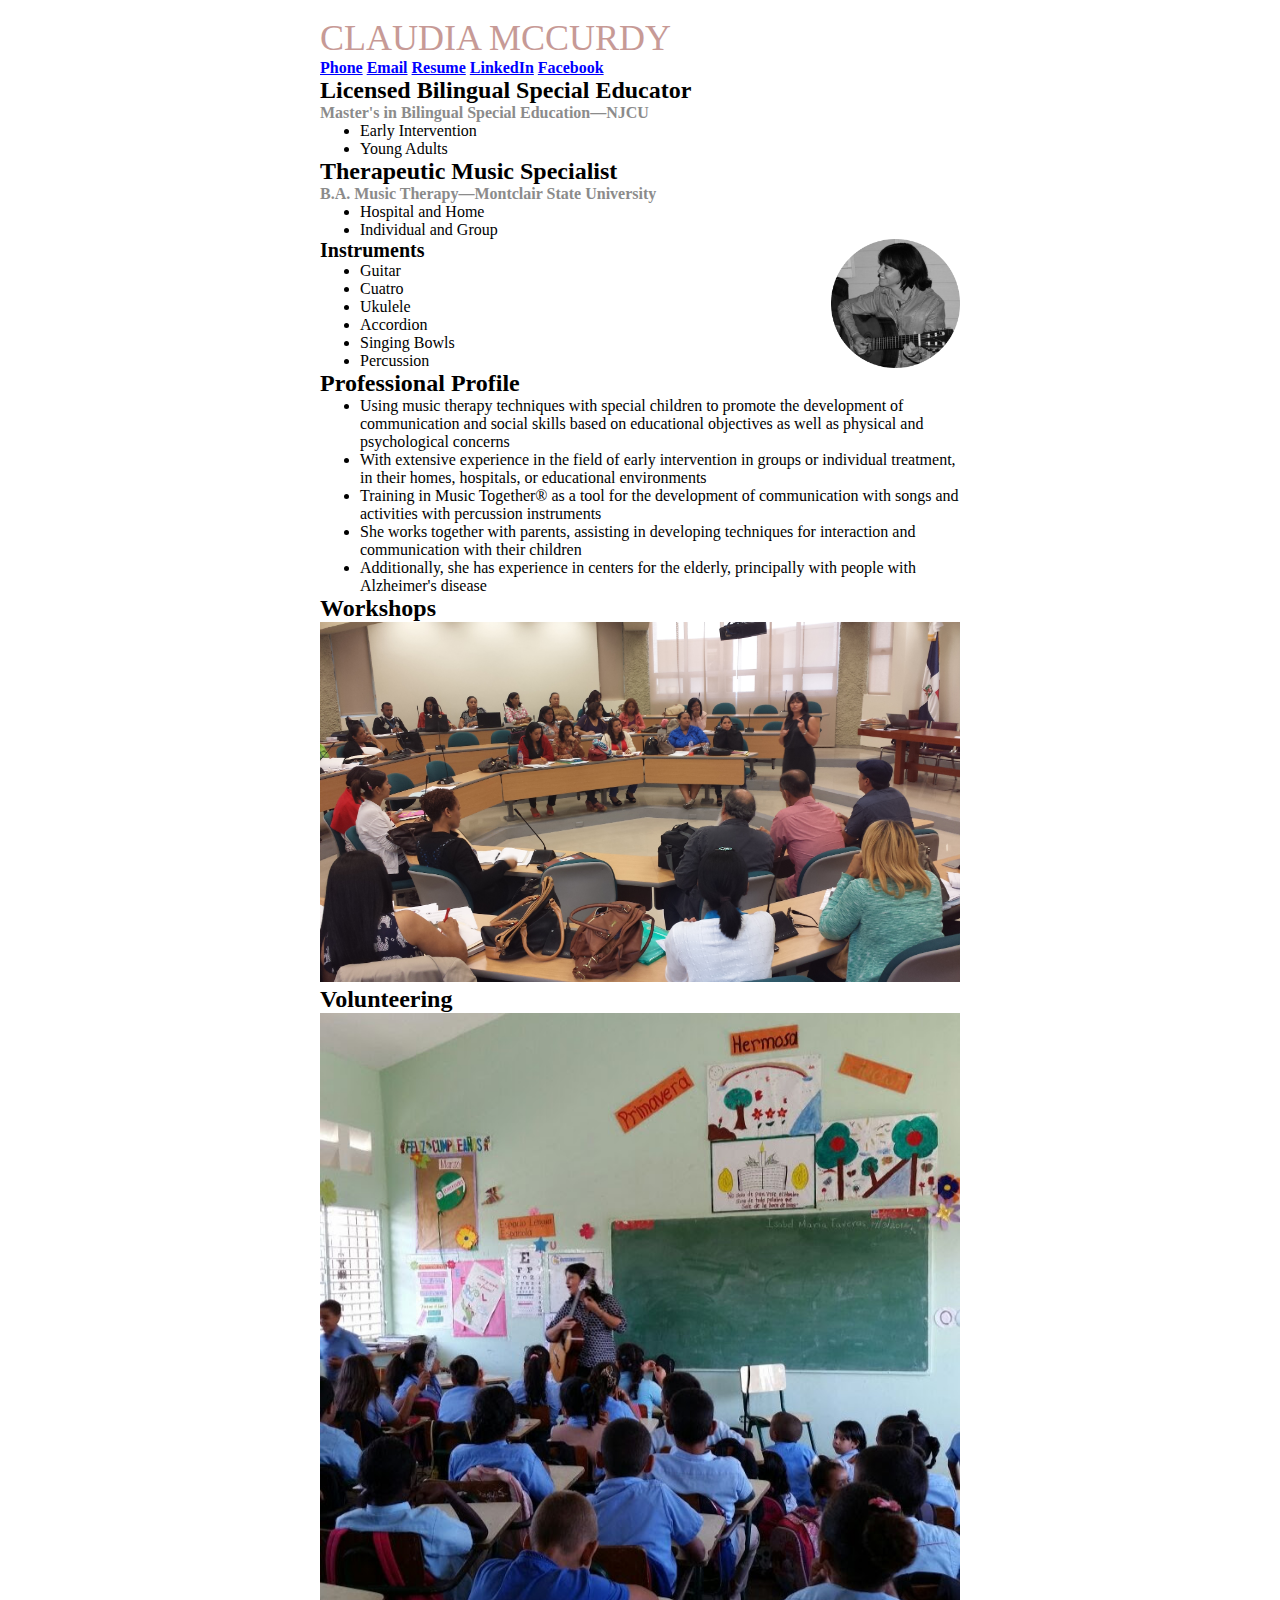
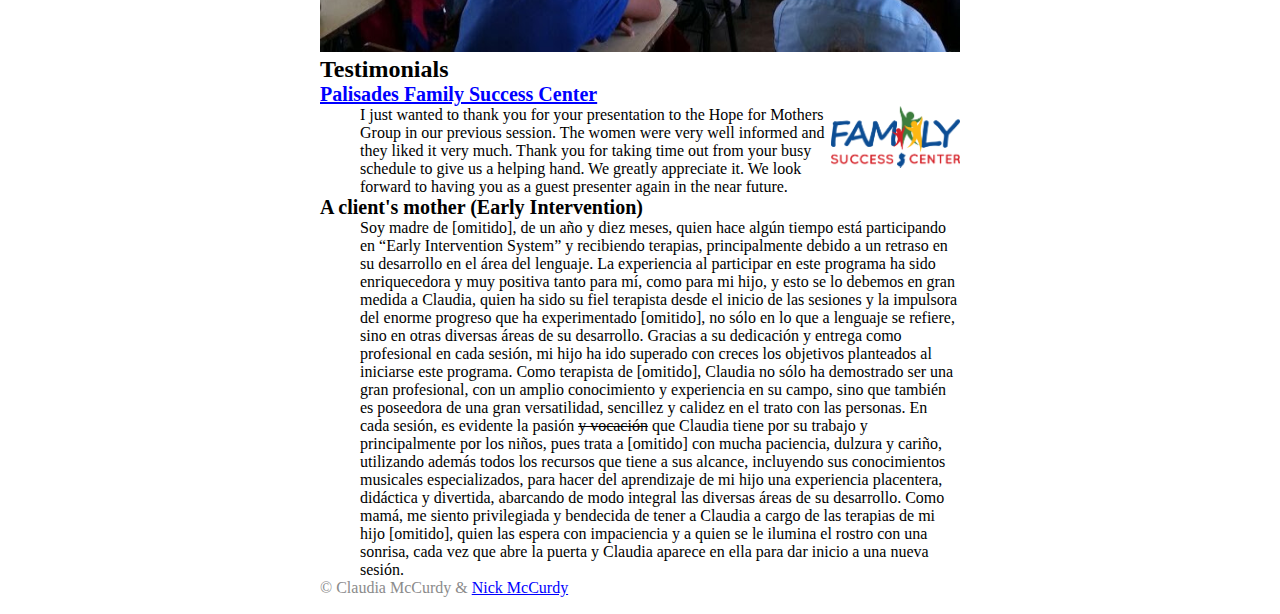
<file: index.html>
<!DOCTYPE html>
<html lang="en">
  <head>
    <meta charset="utf-8">
    <title>Claudia McCurdy</title>
    <meta name="description" content="Licensed Bilingual Special Educator & Therapeutic Music Specialist">
    <meta name="viewport" content="width=device-width, initial-scale=1">
    <link rel="shortcut icon" href="images/icon.png">

    <!-- css -->
    <link rel="stylesheet" href="index.css">

    <!-- Google tag (gtag.js) -->
    <script async src="https://www.googletagmanager.com/gtag/js?id=UA-105602247-1"></script>
    <script>
      window.dataLayer = window.dataLayer || [];
      function gtag(){dataLayer.push(arguments);}
      gtag('js', new Date());

     gtag('config', 'UA-105602247-1');
    </script>
  </head>

  <body>
    <main>
      <h1>Claudia McCurdy</h1>

      <nav>
        <a href="tel:+12014015482">Phone</a>
        <a href="mailto:claudiae713@gmail.com">Email</a>
        <a href="https://docs.google.com/document/d/16w6ratJ0QBVX0df1tr9c6VPKBvt5SxnXIXhY6tgJTiY/edit?usp=sharing">Resume</a>
        <a href="https://www.linkedin.com/in/claudia-mccurdy-a3935345/">LinkedIn</a>
        <a href="https://www.facebook.com/claudia.mccurdy.1">Facebook</a>
      </nav>

      <h2>Licensed Bilingual Special Educator</h2>
      <p class="subtitle">Master's in Bilingual Special Education—NJCU</p>
      <ul>
        <li>Early Intervention</li>
        <li>Young Adults</li>
      </ul>

      <h2>Therapeutic Music Specialist</h2>
      <p class="subtitle">B.A. Music Therapy—Montclair State University</p>
      <ul>
        <li>Hospital and Home</li>
        <li>Individual and Group</li>
      </ul>

      <img class="float" src="images/icon.png">

      <h3>Instruments</h3>
      <ul>
        <li>Guitar</li>
        <li translate="no">Cuatro</li>
        <li>Ukulele</li>
        <li>Accordion</li>
        <li>Singing Bowls</li>
        <li>Percussion</li>
      </ul>

      <h2>Professional Profile</h2>
      <ul>
        <li>Using music therapy techniques with special children to promote the development of communication and social skills based on educational objectives as well as physical and psychological concerns</li>
        <li>With extensive experience in the field of early intervention in groups or individual treatment, in their homes, hospitals, or educational environments</li>
        <li>Training in Music Together® as a tool for the development of communication with songs and activities with percussion instruments</li>
        <li>She works together with parents, assisting in developing techniques for interaction and communication with their children</li>
        <li>Additionally, she has experience in centers for the elderly, principally with people with Alzheimer's disease</li>
      </ul>

      <h2>Workshops</h2>
      <img src="images/dr_conference.jpg">

      <h2>Volunteering</h2>
      <img src="images/dr_classroom.jpg">

      <h2>Testimonials</h2>

      <h3><a href="https://preventionlinks.org/location/palisades-family-success-center/">Palisades Family Success Center</a></h3>
      <a href="https://preventionlinks.org/location/palisades-family-success-center/"><img class="float" src="images/palisades_fsc_logo.png"></a>
      <blockquote>
        <p>I just wanted to thank you for your presentation to the Hope for Mothers Group in our previous session. The women were very well informed and they liked it very much. Thank you for taking time out from your busy schedule to give us a helping hand. We greatly appreciate it. We look forward to having you as a guest presenter again in the near future.</p>
      </blockquote>

      <h3>A client's mother (Early Intervention)</h3>
      <blockquote lang="es">
        <p>Soy madre de [omitido], de un año y diez meses, quien hace algún tiempo está participando en “Early Intervention System” y recibiendo terapias, principalmente debido a un retraso en su desarrollo en el área del lenguaje. La experiencia al participar en este programa ha sido enriquecedora y muy positiva tanto para mí, como para mi hijo, y esto se lo debemos en gran medida a Claudia, quien ha sido su fiel terapista desde el inicio de las sesiones y la impulsora del enorme progreso que ha experimentado [omitido], no sólo en lo que a lenguaje se refiere, sino en otras diversas áreas de su desarrollo. Gracias a su dedicación y entrega como profesional en cada sesión, mi hijo ha ido superado con creces los objetivos planteados al iniciarse este programa. Como terapista de [omitido], Claudia no sólo ha demostrado ser una gran profesional, con un amplio conocimiento y experiencia en su campo, sino que también es poseedora de una gran versatilidad, sencillez y calidez en el trato con las personas. En cada sesión, es evidente la pasión <strike>y vocación</strike> que Claudia tiene por su trabajo y principalmente por los niños, pues trata a [omitido] con mucha paciencia, dulzura y cariño, utilizando además todos los recursos que tiene a sus alcance, incluyendo sus conocimientos musicales especializados, para hacer del aprendizaje de mi hijo una experiencia placentera, didáctica y divertida, abarcando de modo integral las diversas áreas de su desarrollo. Como mamá, me siento privilegiada y bendecida de tener a Claudia a cargo de las terapias de mi hijo [omitido], quien las espera con impaciencia y a quien se le ilumina el rostro con una sonrisa, cada vez que abre la puerta y Claudia aparece en ella para dar inicio a una nueva sesión.</p>
      </blockquote>
    </main>

    <footer>
      &copy; Claudia McCurdy & <a href="https://nickmccurdy.com/">Nick McCurdy</a>
    </footer>
  </body>
</html>
</file>
<file: index.css>
h1, h2, h3, p, blockquote, ul {
  margin: 0;
}

html {
  display: flex;
  justify-content: center;
}

body {
  font: 16px "EB Garamond", serif;
  padding: 9px;
}

main {
  max-width: 640px;
}

nav {
  font-weight: bold;
}

h1 {
  color: #C79A96;
  font-size: 36px;
  font-weight: normal;
  text-transform: uppercase;
}

h2 {
  font-size: 24px;
}

h3 {
  font-size: 20px;
}

footer, .subtitle {
  color: #8B8B8B;
}

.subtitle {
  font-weight: bold;
}

a {
  color: blue;
}

a:visited {
  color: purple;
}

img {
  width: 100%
}

.float {
  float: right;
  width: 129px;
}

blockquote {
  margin-left: 40px;
}
</file>
